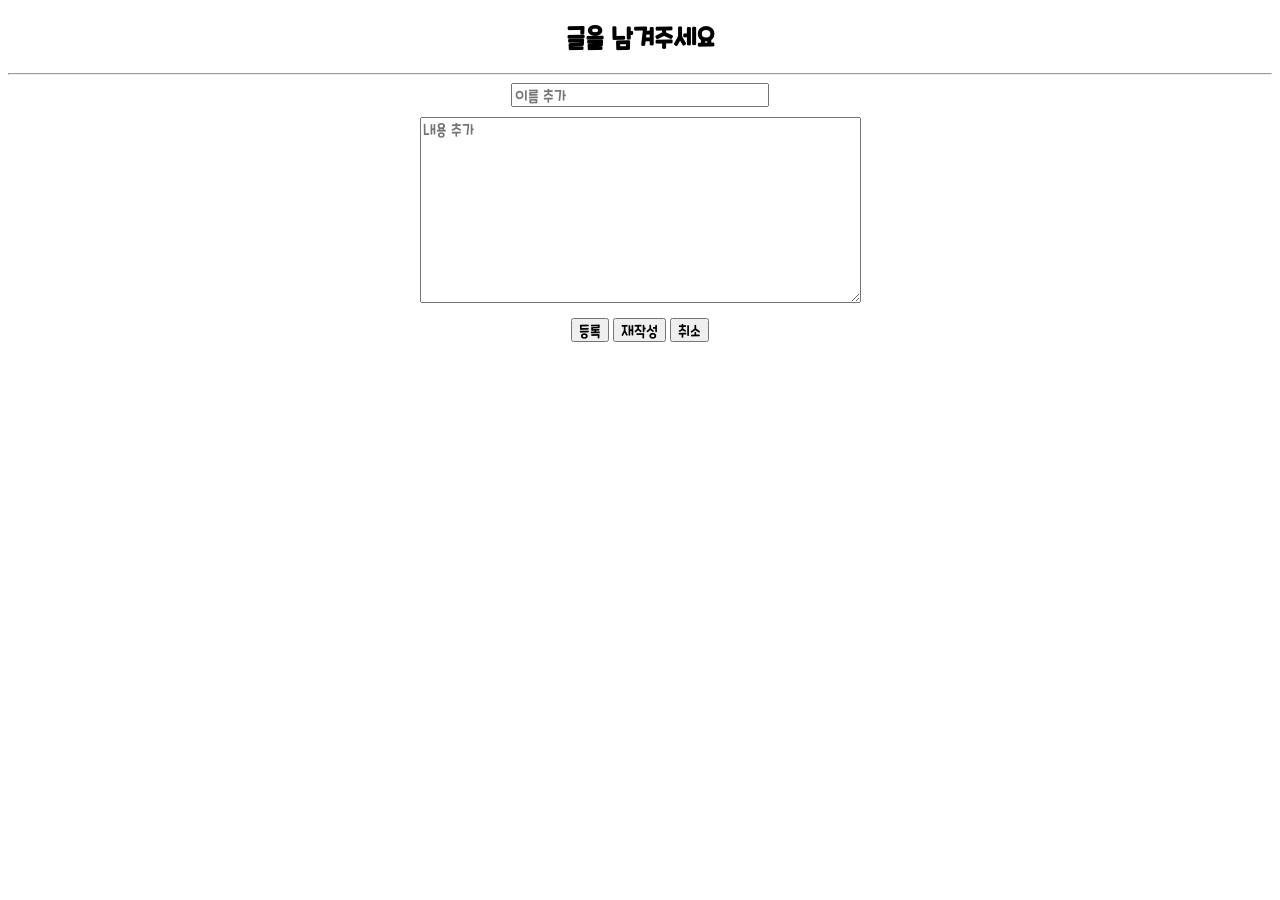
<file: src/main/resources/static/visitorForm.html>
<!DOCTYPE html>
<html lang="en">
<head>
    <meta charset="UTF-8">
    <title>방명록 작성</title>
    <link rel="stylesheet" href="css/visitor.css">
</head>
<body>
  <h2>글을 남겨주세요</h2>
  <hr>
  <form action="/vinsert" method="post">
    <input type="text" name="name" placeholder="이름 추가" required> <br>
    <textarea  name="memo" rows="10" cols="35" placeholder="내용 추가" required></textarea> <br>
    <input type="submit" value="등록">
    <input type="reset"  value="재작성">
    <input type="button" value="취소" onclick="location.href='visitorMain.html'">
  </form>
</body>
</html>
</file>
<file: src/main/resources/static/css/visitor.css>
@charset "UTF-8";
@font-face {
    font-family: 'CookieRunOTF Regular';
    src: url("../fonts/CookieRun Regular.otf") format('opentype');
    font-style: normal;
    font-weight: normal;
}

* {
    font-family: 'CookieRunOTF Regular';
    box-sizing: border-box;
}

body {
    text-align: center;
}

h1 {
    text-shadow: 2px 2px 5px lime;
    font-size: 3em;
}

textarea {
    margin: 10px;
}
</file>
